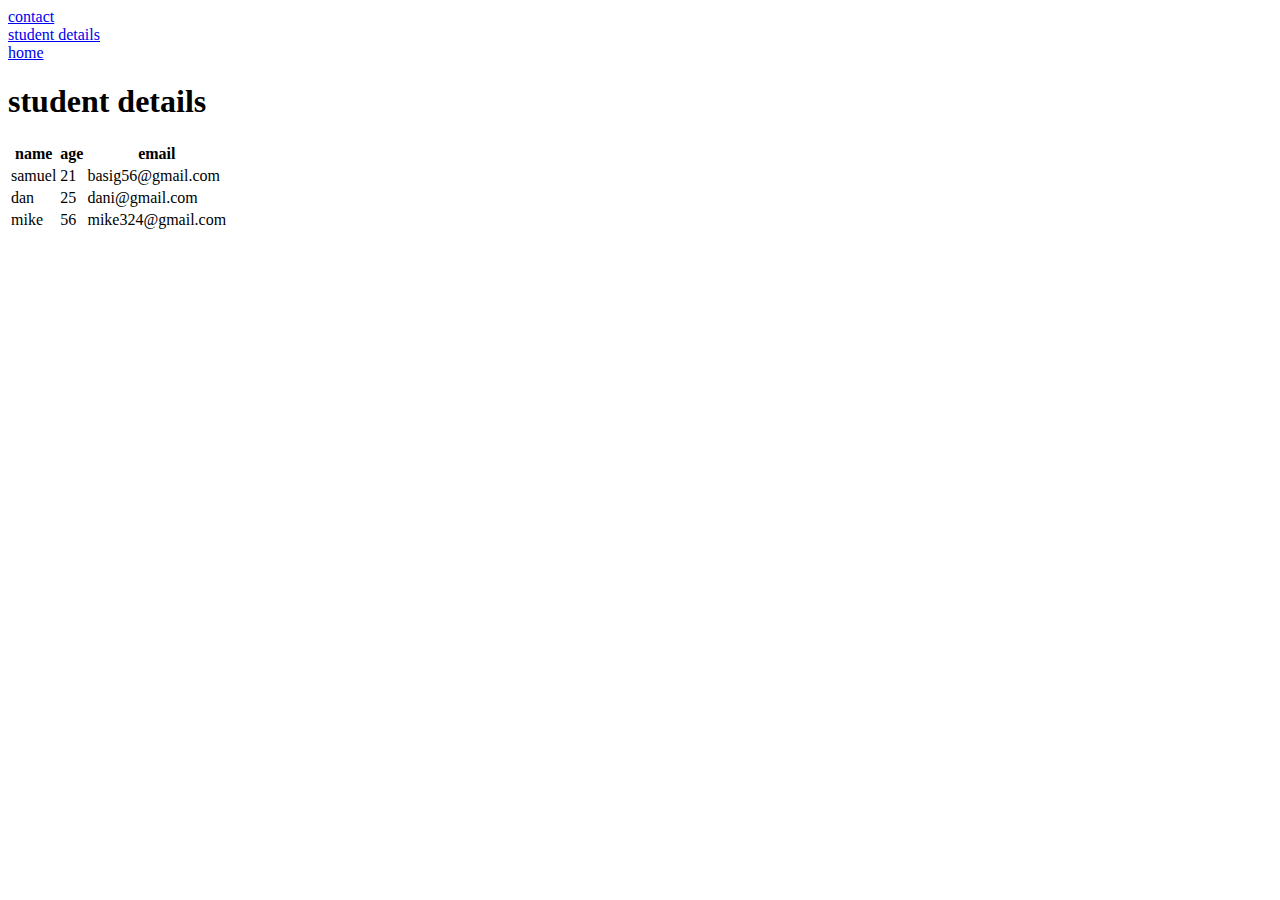
<file: student details.html>
<!DOCTYPE html>
<html lang="en">
<head>
    <meta charset="UTF-8">
    <title>student</title>
</head>
<body>
<a href="contact%20page.html">contact</a><br>
<a href="Index.html">student details</a><br>
<a href="Index.html">home</a><br>

<h1>student details </h1>
<table>
    <tr>
        <th>name</th>
        <th>age</th>
        <th>email</th>
    </tr>
    <tr>
        <td>samuel</td>
        <td>21</td>
       <td>basig56@gmail.com</td>
    </tr>
    <tr>
        <td>dan</td>
        <td>25</td>
        <td>dani@gmail.com</td>

    </tr>
    <tr>
        <td>mike</td>
        <td>56</td>
        <td>mike324@gmail.com</td>
    </tr>




</table>



</body>
</html>
</file>
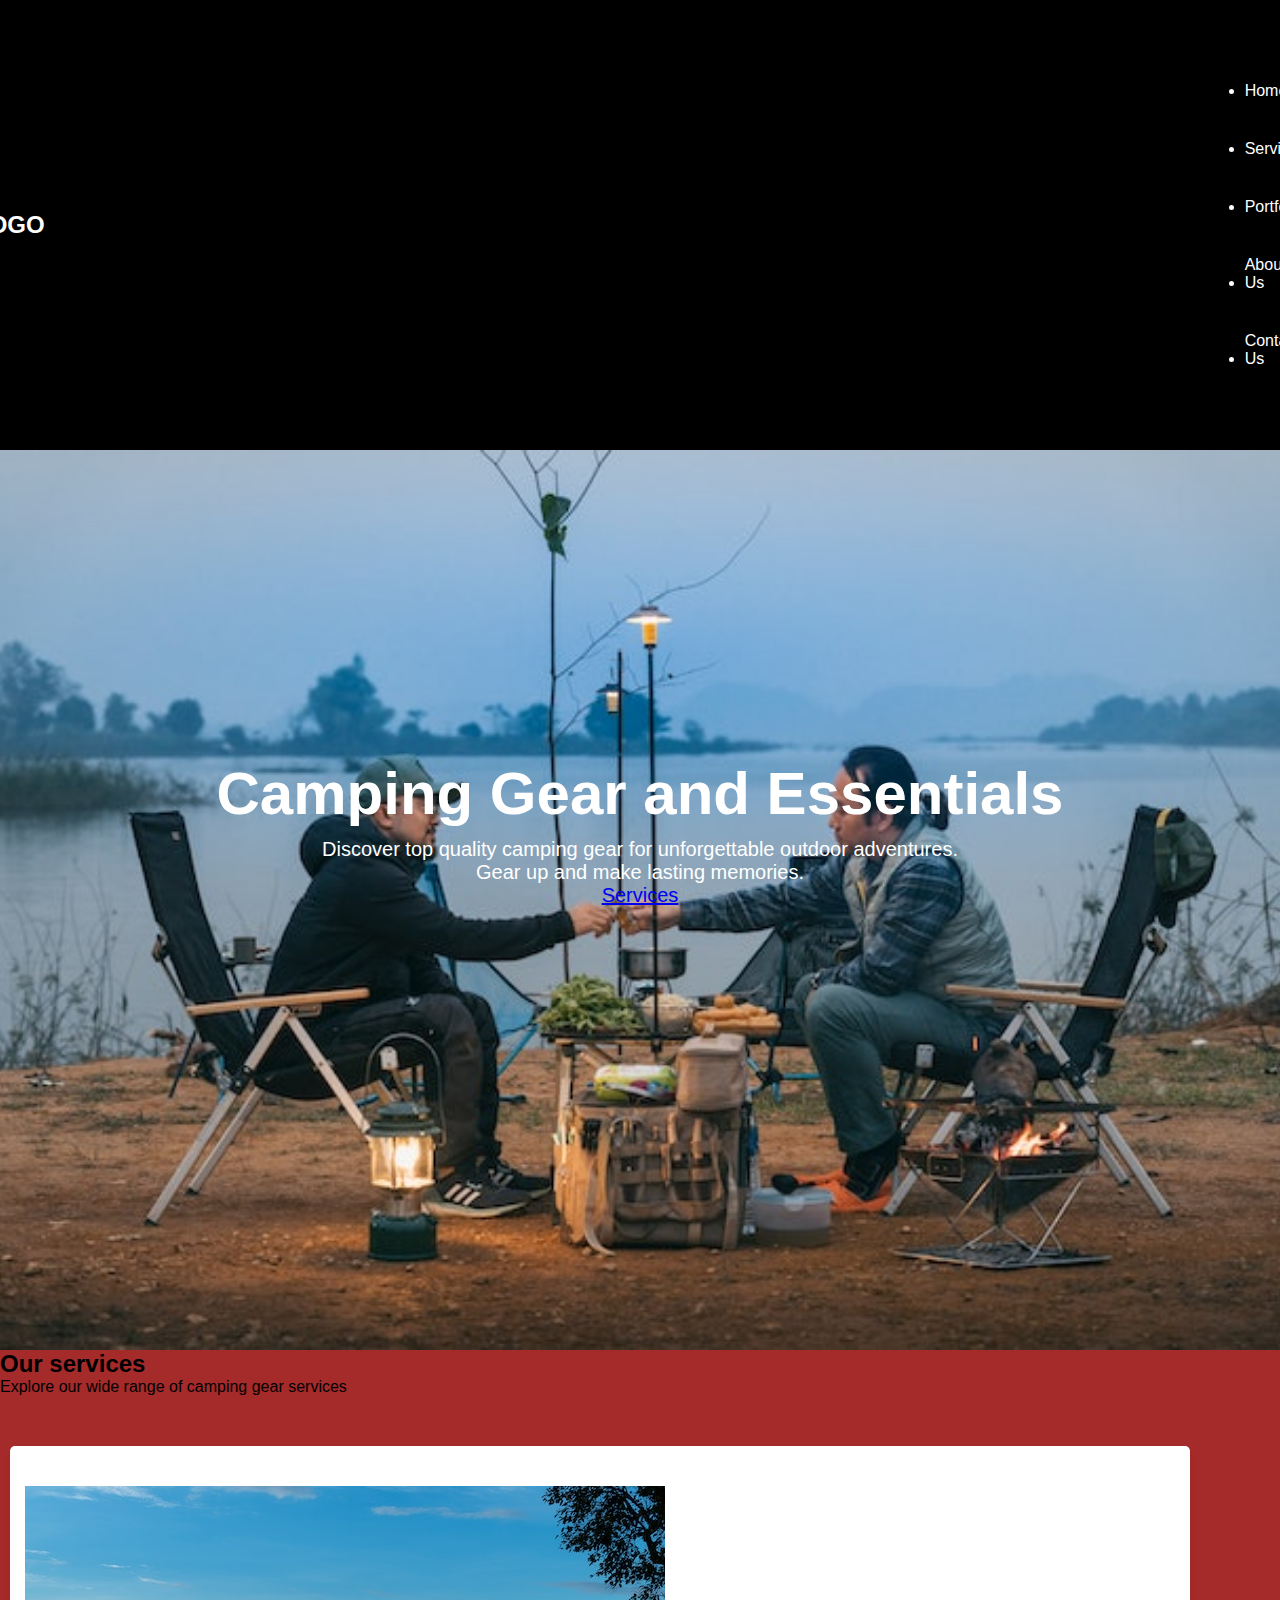
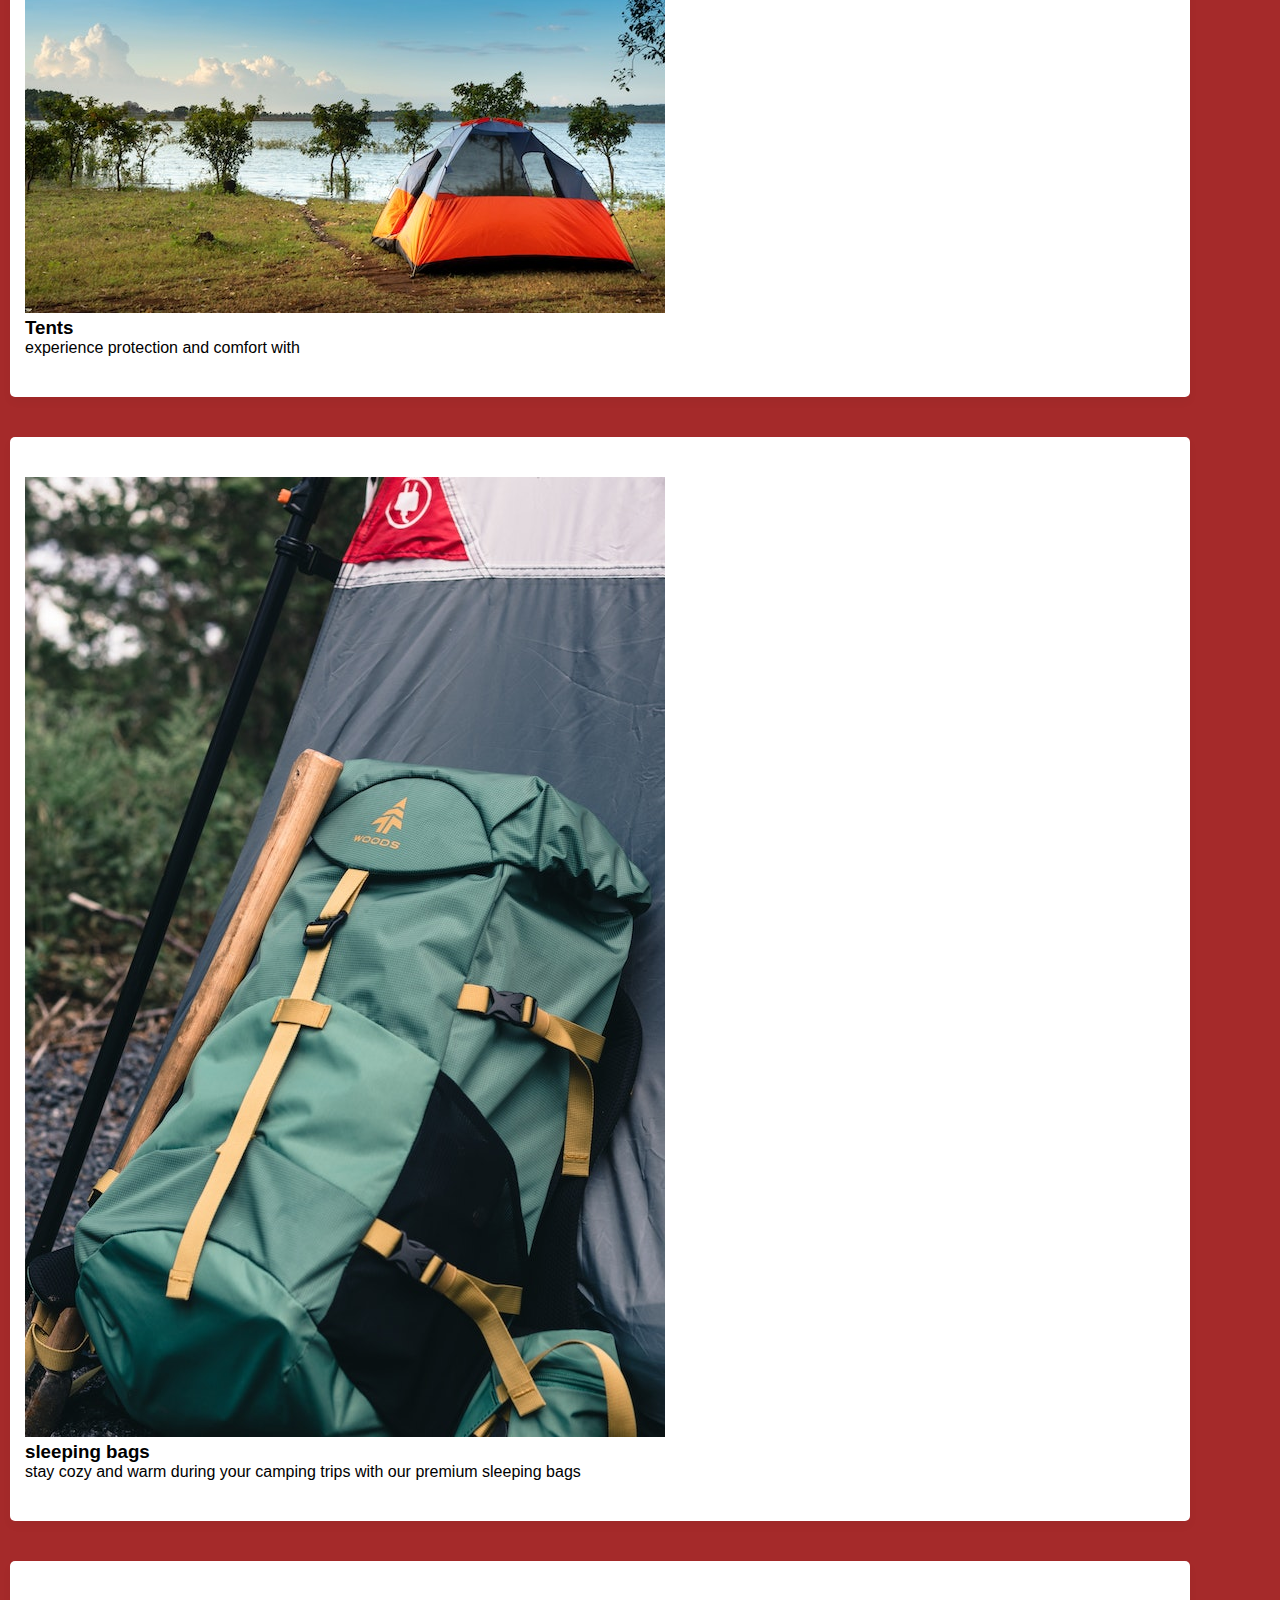
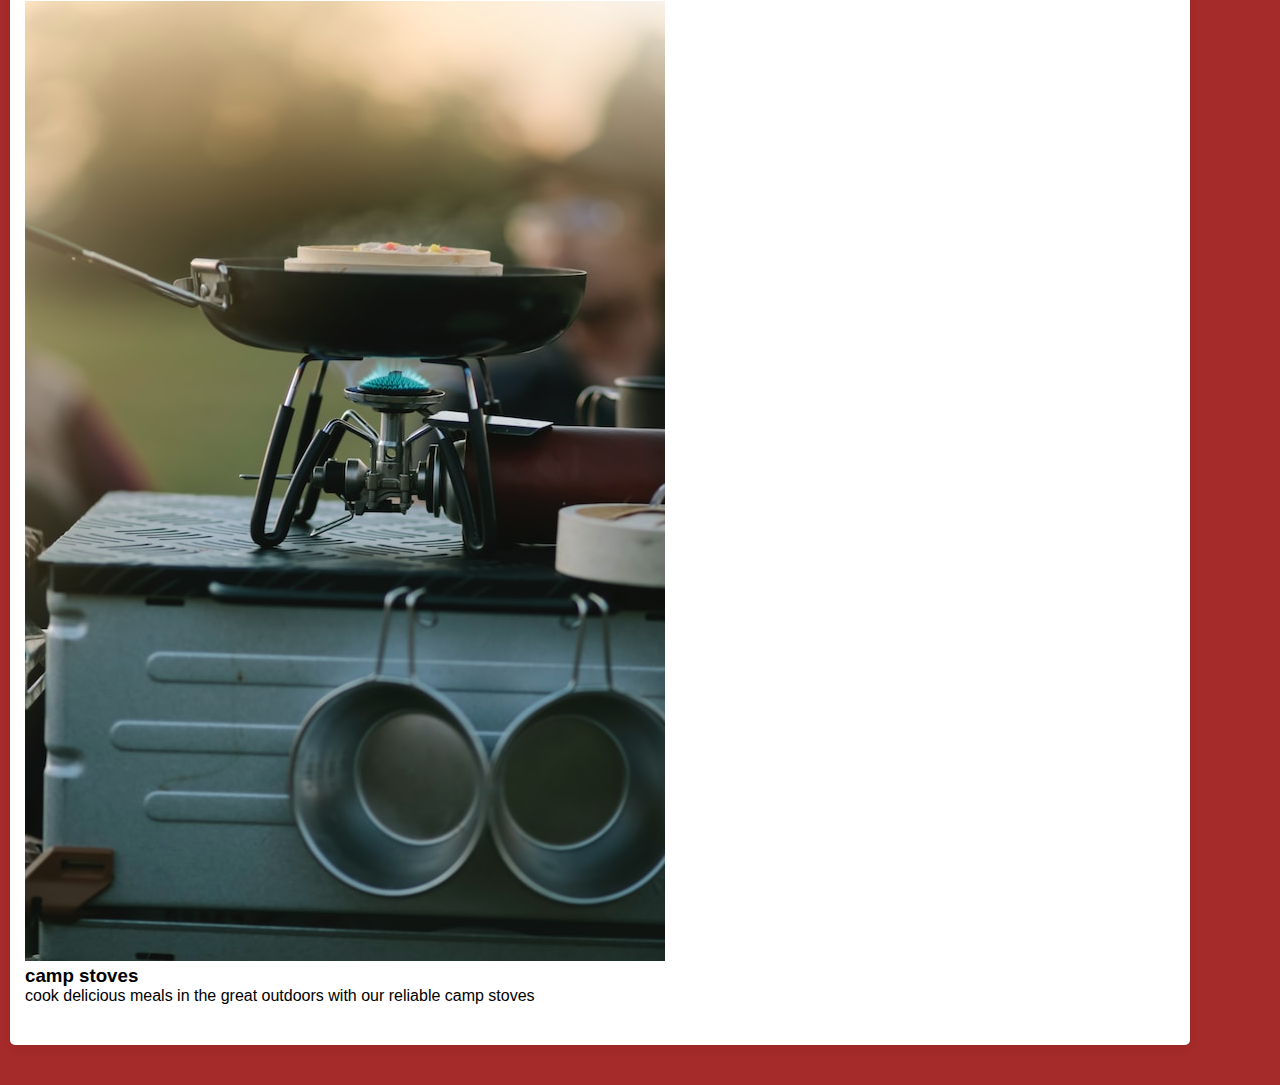
<file: camping gear website/home.html>
<!DOCTYPE html>
<html lang="en">
<head>
    <meta charset="UTF-8">
    <title>Camping Gear Website I CodingNepal</title>
    <link rel="stylesheet"a href="style.css">
</head>
<header>
    <nav class="navbar">
        <h2 class="logo"><a href="">LOGO</a></h2>
        <ul>
            <li><a href="">Home</a></li>
            <li><a href="#Services">Services</a></li>
            <li><a href="">Portfolio</a></li>
            <li><a href="">About Us</a></li>
            <li><a href="">Contact Us</a></li>
        </ul>
    </nav>

</header>
<section class="home">
    <div class="content">
        <div class="text">
            <h1>Camping Gear and Essentials</h1>
<p>Discover top quality camping gear for unforgettable outdoor adventures.<br>Gear up and make lasting memories.</p>
             <a href="Services.html">Services</a>

        </div>
    </div>
</section>
<section class="services" id="services">
    <h2>Our services</h2>
    <p>Explore our wide range of camping gear services</p>
    <ul class="cards">
        <li class="card">
            <img src="text/Pictures/camping-3.jpg">
            <h3>Tents</h3>
            <p>experience protection and comfort with</p>
        </li>
        <li class="card">
            <img src="text/Pictures/backpacks.jpg">
            <h3>sleeping bags</h3>
            <p>stay cozy and warm during your camping trips with our premium sleeping bags</p>
        </li>
        <li class="card">
            <img src="text/Pictures/stoves.jpg">
            <h3>camp stoves</h3>
            <p>cook delicious meals in the great outdoors with our reliable camp stoves</p>
        </li>
    </ul>
</section>

<body>
<!--<div class="banner">-->

<!--    <div class="navbar">-->
<!--        <ul>-->

<!--            <li><a href="">Home</a></li>-->
<!--            <li><a href=>Services</a></li>-->
<!--            <li><a href="">Portfolio</a></li>-->
<!--            <li><a href="">About Us</a></li>-->
<!--            <li><a href="">Contact Us</a></li>-->
<!--        </ul>-->
<!--    </div>-->
<!--</div>-->
<!--<div class="content">-->
<!--<h1>Camping Gear and Essentials</h1>-->
<!--<p>Discover top quality camping gear for unforgettable outdoor adventures.<br>Gear up and make lasting memories.</p>-->
<!--    <a href="Services.html">Services</a>-->
</body>
</html>
</file>
<file: camping gear website/style.css>
*{
    padding: 0;
    margin: 0;
    font-family: sans-serif;
    box-sizing: border-box;
}
body{
    background: brown;
}
header{
    background-color: black;
    color: white;
    top: 0;
    left: 0;
    width: 100%;
    display: flex;
    height: 50vh;
    justify-content: center;
}
.navbar{
    max-width: 1200px;
    width: 100%;
    display: flex;
    justify-content: center;
    padding: 0 10px;
    align-items: center;
}
.navbar .logo a{
    display: flex;
    align-items: center;
    margin-right: 1200px;
    justify-content: left;

}
header a{
    text-decoration: none;
    margin-left: 0px;
    color: white;
    height: 100%;
    padding: 20px 0;
    display: inline-block;
}
header a:hover{
    color: green;
}
.home{
    height: 100vh;
    background-image: url("text/Pictures/camping-2.jpg");
    width: 100%;
    position: relative;
    background-size: cover;
    background-position: center;
}
.home .content{
    display: flex;
    height: 85%;
    align-items: center;
    justify-content: center;
    flex-direction: column;

}
.home .content h1{
    font-size: 60px;
    font-weight: 700;
    margin-bottom:10px ;

}
.home .content .text{
    margin-bottom: ;
    color: white;
    font-size: 20px;
    text-align: center;
}
.content .a{
    color: black;
    text-transform:uppercase ;
    display: block;
    font-size: 10px;
    background-color: white;
    margin: 0 20px;
    border: 2px solid white;
    padding: 10px 30px;
    transition: 0.4s ease;
    text-decoration: none;
    border-radius: 5px;
}
section .cards .card{
    background: #fff;
    padding: 40px 15px;
    list-style: none;
    border-radius: 5px;
    box-shadow: 0px 5px 10px rgba( 0, 0, 0 ,0.04);
    margin-bottom: 40px;
    width: 100%;

}
section .cards{
    display: flex;
    flex-wrap: wrap;
    max-width: 1200px;
    margin-top: 50px ;
    padding: 0 10px;
    justify-content: space-between;
}
</file>
